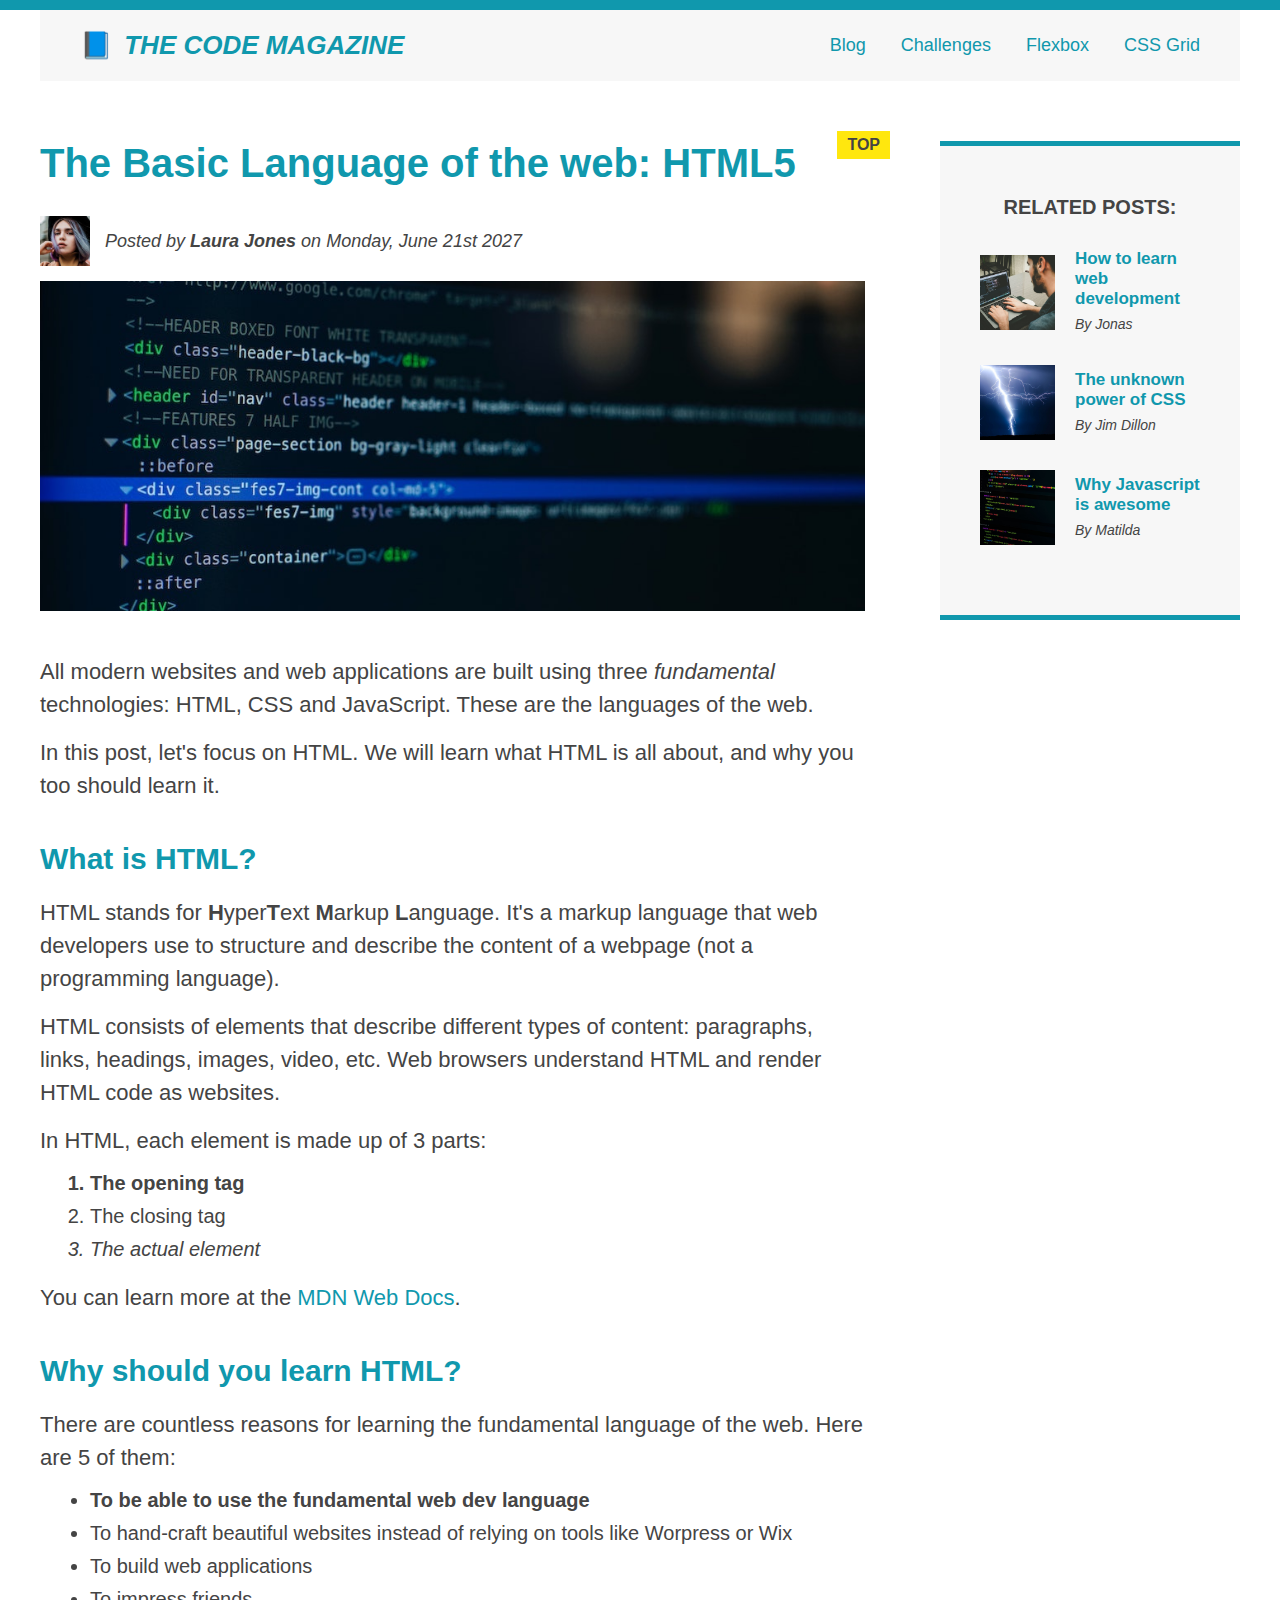
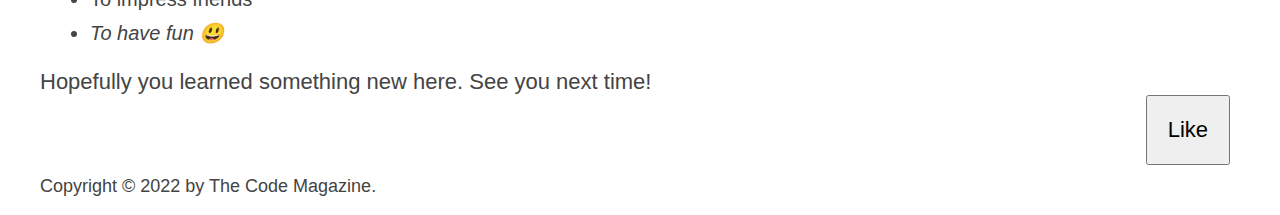
<file: index.html>
<!DOCTYPE html>
<html lang="en">
  <head>
    <meta http-equiv="Content-Type" content="text/html;charset=UTF-8" />
    <title>Basic Language of the web: HTML5</title>
    <link rel="stylesheet" href="style.css" />
  </head>

  <body>
    <div class="container">
      <header class="main-header clearfix">
        <h1>📘 The Code Magazine</h1>
        <nav>
          <a href="blog.html">Blog</a>
          <a href="#">Challenges</a>
          <a href="flexbox.html">Flexbox</a>
          <a href="css-grid.html">CSS Grid</a>
        </nav>
        <!-- <div class="clear"></div> -->
      </header>
      <!-- ONLY NEEDED FOR FLEXBOX -->
      <!-- <div class="row"> -->
      <article>
        <header class="post-header">
          <h2>The Basic Language of the web: HTML5</h2>
          <div class="author-box">
            <img
              src="img/laura-jones.jpg"
              alt="Author"
              class="author-img"
              width="50"
              height="50"
            />
            <p id="author" class="author">
              Posted by <strong>Laura Jones</strong> on Monday, June 21st 2027
            </p>
          </div>
          <img
            src="img/post-img.jpg"
            alt="HTML on the screen"
            width="500"
            height="200"
            class="post-img"
          />
        </header>
        <p>
          All modern websites and web applications are built using three
          <em>fundamental</em>
          technologies: HTML, CSS and JavaScript. These are the languages of the
          web.
        </p>
        <p>
          In this post, let's focus on HTML. We will learn what HTML is all
          about, and why you too should learn it.
        </p>
        <h3>What is HTML?</h3>
        <p>
          HTML stands for <strong>H</strong>yper<strong>T</strong>ext
          <strong>M</strong>arkup <strong>L</strong>anguage. It's a markup
          language that web developers use to structure and describe the content
          of a webpage (not a programming language).
        </p>
        <p>
          HTML consists of elements that describe different types of content:
          paragraphs, links, headings, images, video, etc. Web browsers
          understand HTML and render HTML code as websites.
        </p>
        <p>In HTML, each element is made up of 3 parts:</p>
        <ol>
          <li>The opening tag</li>
          <li>The closing tag</li>
          <li>The actual element</li>
        </ol>
        <p>
          You can learn more at the
          <a
            href="https://developer.mozilla.org/en-US/docs/Web/HTML"
            target="_blank"
            >MDN Web Docs</a
          >.
        </p>
        <h3>Why should you learn HTML?</h3>
        <p>
          There are countless reasons for learning the fundamental language of
          the web. Here are 5 of them:
        </p>
        <ul>
          <li>To be able to use the fundamental web dev language</li>
          <li>
            To hand-craft beautiful websites instead of relying on tools like
            Worpress or Wix
          </li>
          <li>To build web applications</li>
          <li>To impress friends</li>
          <li>To have fun 😃</li>
        </ul>
        <p>Hopefully you learned something new here. See you next time!</p>
      </article>
      <aside>
        <h4>Related posts:</h4>

        <ul class="related">
          <li class="related-post">
            <img
              src="img/related-1.jpg"
              alt="Person programming"
              width="75"
              height="75"
            />
            <div>
              <a href="#" class="related-link">How to learn web development</a>
              <p class="related-author">By Jonas</p>
            </div>
          </li>
          <li class="related-post">
            <img
              src="img/related-2.jpg"
              alt="Lightning"
              width="75"
              height="75"
            />
            <div>
              <a href="#" class="related-link">The unknown power of CSS</a>
              <p class="related-author">By Jim Dillon</p>
            </div>
          </li>
          <li class="related-post">
            <img
              src="img/related-3.jpg"
              alt="Javascript code on a screen"
              width="75"
              height="75"
            />
            <div>
              <a href="#" class="related-link">Why Javascript is awesome</a>
              <p class="related-author">By Matilda</p>
            </div>
          </li>
        </ul>
      </aside>
      <!-- </div> -->
      <footer>
        <p id="copyright" class="copyright text">
          Copyright &copy; 2022 by The Code Magazine.
        </p>
      </footer>
    </div>
    <button class="like">Like</button>
  </body>
</html>
</file>
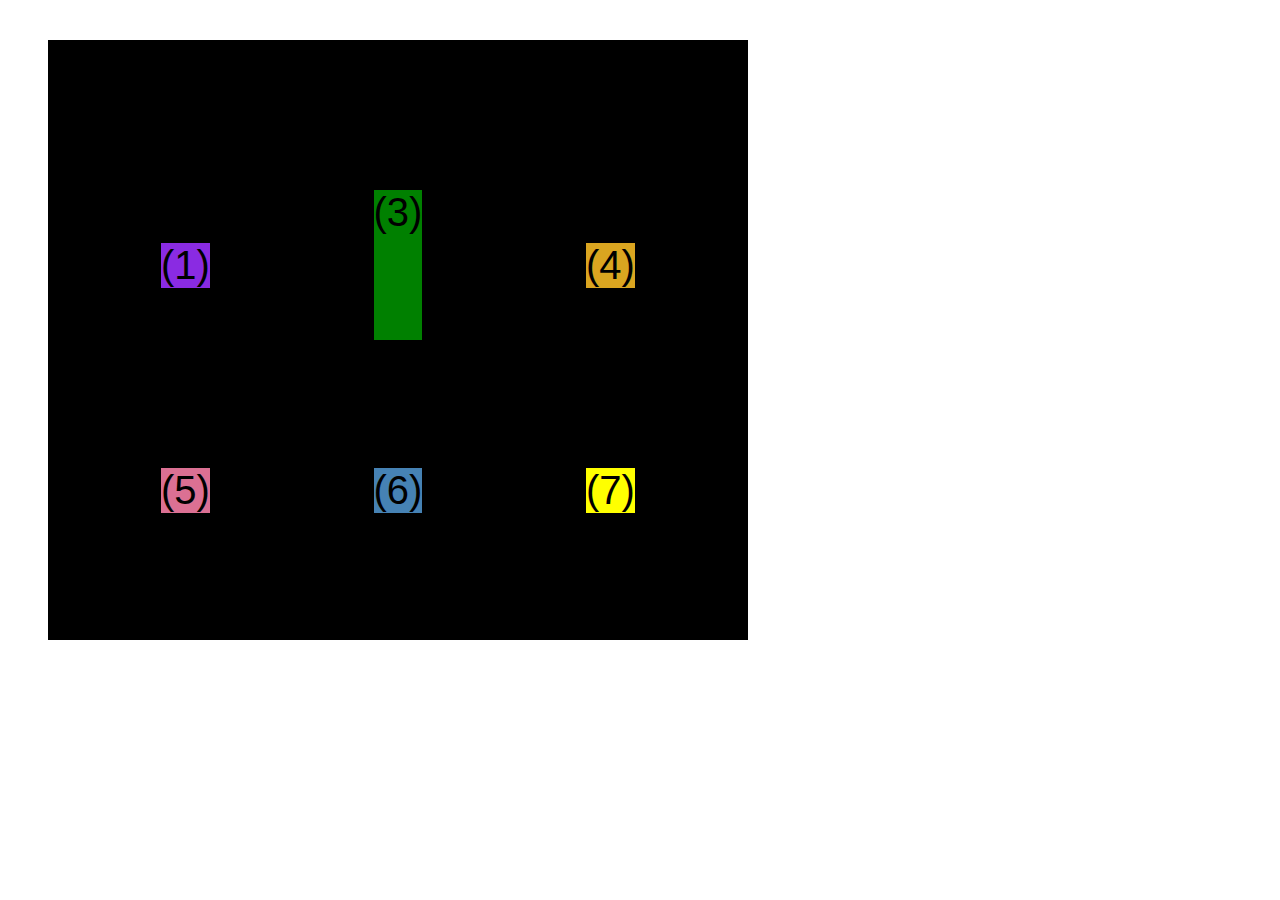
<file: css-grid.html>
<!DOCTYPE html>
<html lang="en">
  <head>
    <meta charset="UTF-8" />
    <meta http-equiv="X-UA-Compatible" content="IE=edge" />
    <meta name="viewport" content="width=device-width, initial-scale=1.0" />
    <title>CSS Grid</title>
    <style>
      .el--1 {
        background-color: blueviolet;
      }
      .el--2 {
        background-color: orangered;
      }
      .el--3 {
        background-color: green;
        height: 150px;
      }
      .el--4 {
        background-color: goldenrod;
      }
      .el--5 {
        background-color: palevioletred;
      }
      .el--6 {
        background-color: steelblue;
      }
      .el--7 {
        background-color: yellow;
      }
      .el--8 {
        background-color: crimson;
      }

      .container--1 {
        /* STARTER */
        font-family: sans-serif;
        background-color: #ddd;
        font-size: 40px;
        margin: 40px;

        /* CSS GRID */

        display: grid;
        /* grid-template-columns: 200px 200px 100px 100px;
        grid-template-rows: 300px 200px;
        grid-template-columns: 1fr 1fr 1fr 3fr; */
        grid-template-columns: repeat(4, 1fr);
        grid-template-rows: 1fr 1fr;

        row-gap: 20px;
        column-gap: 40px;
        /* TEMP*/
        display: none;
      }

      .el--8 {
        grid-column: 2 / 3;
        grid-row: 1/2;
      }

      .el--2 {
        /* grid-column: 1 / 4;
        grid-column: 1 / span 4;
       */
        grid-column: 1/-1;
        grid-row: 2/3;
      }

      .container--2 {
        /* STARTER */

        font-family: sans-serif;
        background-color: black;
        font-size: 40px;
        margin: 40px;

        width: 700px;
        height: 600px;

        /* CSS GRID */
        display: grid;
        grid-template-columns: 125px 200px 125px;
        grid-template-rows: 250px 100px;
        gap: 50px;

        /* Aligning tracks inside a container: distribute empty space
         */

        justify-content: center;
        /*  justify-content: space-between;*/
        align-content: center;

        /* Aligning items INSIDE cell: moving items inside cells
         */
        justify-items: center;
        align-items: center;
      }
    </style>
  </head>
  <body>
    <div class="container--1">
      <div class="el el--1">(1) HTML</div>
      <div class="el el--2">(2) and</div>
      <div class="el el--3">(3) CSS</div>
      <div class="el el--4">(4) are</div>
      <div class="el el--5">(5) amazing</div>
      <div class="el el--6">(6) languages</div>
      <!-- <div class="el el--7">(7) to</div> -->
      <div class="el el--8">(8) learn</div>
    </div>

    <div class="container--2">
      <div class="el el--1">(1)</div>
      <div class="el el--3">(3)</div>
      <div class="el el--4">(4)</div>
      <div class="el el--5">(5)</div>
      <div class="el el--6">(6)</div>
      <div class="el el--7">(7)</div>
    </div>
  </body>
</html>
</file>
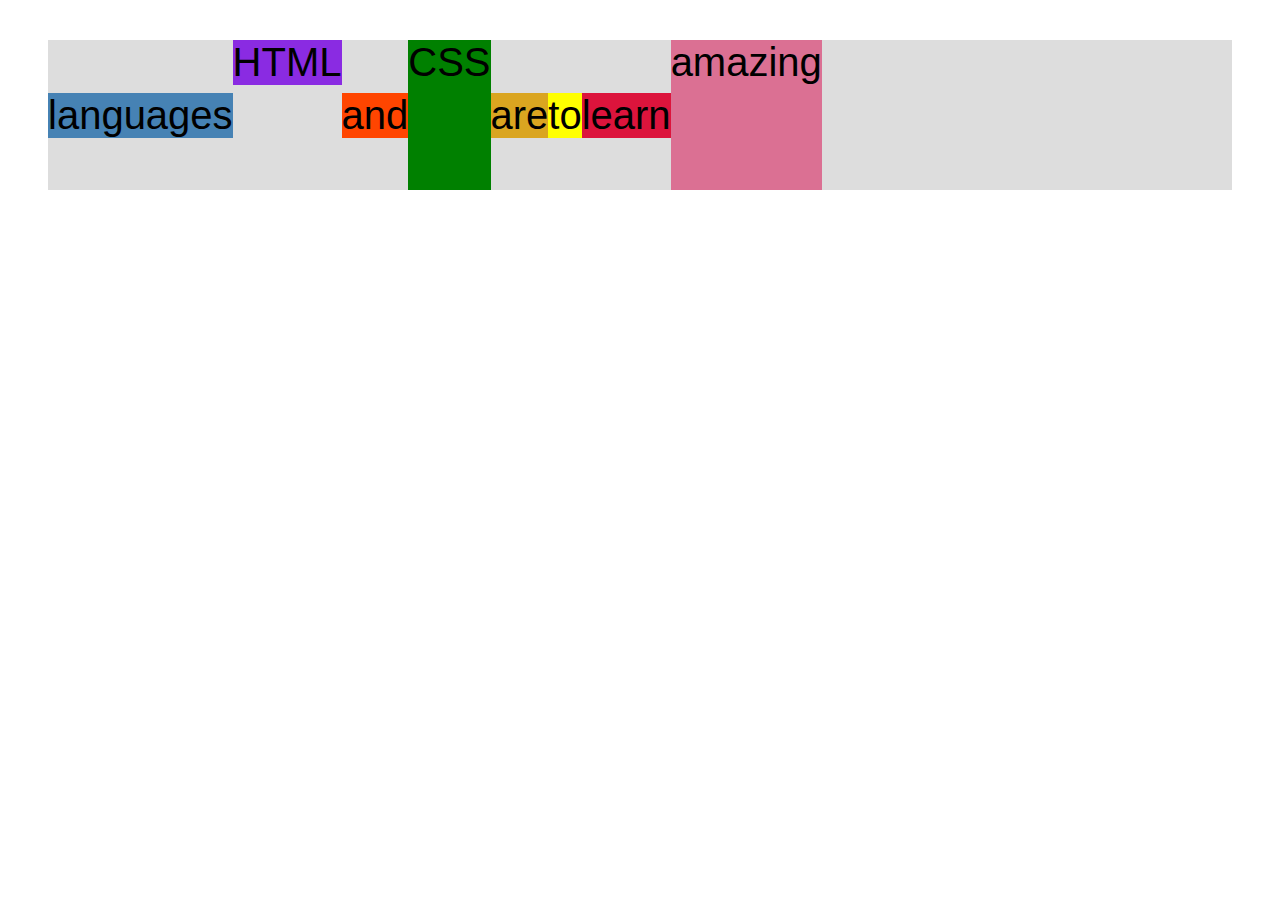
<file: flexbox.html>
<!DOCTYPE html>
<html lang="en">
  <head>
    <meta charset="UTF-8" />
    <meta http-equiv="X-UA-Compatible" content="IE=edge" />
    <meta name="viewport" content="width=device-width, initial-scale=1.0" />
    <title>Flexbox</title>
    <style>
      .el--1 {
        background-color: blueviolet;
      }
      .el--2 {
        background-color: orangered;
      }
      .el--3 {
        background-color: green;
        height: 150px;
      }
      .el--4 {
        background-color: goldenrod;
      }
      .el--5 {
        background-color: palevioletred;
      }
      .el--6 {
        background-color: steelblue;
      }
      .el--7 {
        background-color: yellow;
      }
      .el--8 {
        background-color: crimson;
      }

      .container {
        /* STARTER */
        font-family: sans-serif;
        background-color: #ddd;
        font-size: 40px;
        margin: 40px;

        /* FLEXBOX */
        display: flex;
        align-items: center;
        justify-content: flex-start;
      }
      .el--1 {
        align-self: flex-start;
      }
      .el--6 {
        order: -1;
      }

      .el--5 {
        align-self: stretch;
        order: 1;
      }
    </style>
  </head>
  <body>
    <div class="container">
      <div class="el el--1">HTML</div>
      <div class="el el--2">and</div>
      <div class="el el--3">CSS</div>
      <div class="el el--4">are</div>
      <div class="el el--5">amazing</div>
      <div class="el el--6">languages</div>
      <div class="el el--7">to</div>
      <div class="el el--8">learn</div>
    </div>
  </body>
</html>
</file>
<file: style.css>
* {
  margin: 0;
  padding: 0;
  box-sizing: border-box;
}

body {
  font-family: sans-serif;
  color: #444;
  border-top: 10px solid #1098ad;
  position: relative;
}

.container {
  width: 1200px;
  margin: 0 auto;
}

.main-header {
  background-color: #f7f7f7;
  padding: 20px 40px;
  /* margin-bottom: 60px; */
  /* height: 80px; */
}

nav {
  font-size: 18px;
}

/* article {
  margin-bottom: 60px;
} */

.post-header {
  margin-bottom: 40px;
}

.post-img {
  width: 100%;
  height: auto;
}

nav a:link {
  margin-right: 30px;
  /* margin-top: 10px; */
  display: inline-block;
}

nav a:link:last-child {
  margin-right: 0;
}

.like {
  font-size: 22px;
  padding: 20px;
  cursor: pointer;
  position: absolute;
  bottom: 50px;
  right: 50px;
}

h1::first-letter {
  font-style: normal;
  margin-right: 5px;
}

/* p::first-line {
  color: red;
} */

h2 {
  position: relative;
}

h2::after {
  content: "TOP";
  background-color: #ffe70e;
  color: #444;
  font-size: 16px;
  font-weight: bold;
  display: inline-block;
  padding: 5px 10px;
  position: absolute;
  top: -10px;
  right: -25px;
}

aside {
  background-color: #f7f7f7;
  border-top: 5px solid #1098ad;
  border-bottom: 5px solid #1098ad;
  padding: 50px 40px;

  /* width: 500px; */
}

h1,
h2,
h3 {
  color: #1098ad;
}

h1 {
  font-size: 26px;
  text-transform: uppercase;
  font-style: italic;
}

h2 {
  font-size: 40px;
  margin-bottom: 30px;
}

h3 {
  font-size: 30px;
  margin-bottom: 20px;
  margin-top: 40px;
}

h4 {
  font-size: 20px;
  text-transform: uppercase;
  text-align: center;
  margin-bottom: 30px;
}

p {
  font-size: 22px;
  line-height: 1.5;
  margin-bottom: 15px;
}

ul,
ol {
  margin-left: 50px;
  margin-bottom: 20px;
}

li {
  font-size: 20px;
  margin-bottom: 10px;
}

li:last-child {
  margin-bottom: 0;
}

/* footer p {
  font-size: 16px;
} */

/* header p {
  font-style: italic;
} */

#author {
  font-style: italic;
  font-size: 18px;
}

#copyright {
  font-size: 18px;
}

.related-author {
  font-size: 18px;
  font-weight: bold;
}

.related {
  list-style: none;
  margin-left: 0;
}

li:first-child {
  font-weight: bold;
}

li:last-child {
  font-style: italic;
}

/* this is a misconception, it will not work because parent have different children */
article p:first-child {
  color: red;
}
/* 
styling links */

a:link {
  color: #1098ad;
  text-decoration: none;
}

a:visited {
  color: #1098ad;
}

a:hover {
  color: orangered;
  font-weight: bold;
  text-decoration: underline orangered;
}

a:active {
  background-color: black;
  font-style: italic;
}

/* LVHA */

/* Resolving conflicts */

/* #copyright {
  color: red;
}

.copyright {
  color: blue;
}

.text {
  color: yellow;
}

footer p {
  color: green !important;
} */

/* FLOATS */
/*
.author-img {
  float: left;
  margin-bottom: 20px;
}

.author {
  float: left;
  margin-top: 10px;
  margin-left: 20px;
}

h1 {
  float: left;
}

nav {
  float: right;
}

.clear {
  clear: both;
}
.clearfix:after {
  clear: both;
  content: "";
  display: block;
}

article {
  width: 825px;
  float: left;
}
aside {
  width: 300px;
  float: right;
}
footer {
  clear: both;
}
*/

/* FLEXBOX */

.main-header {
  display: flex;
  align-items: center;
  justify-content: space-between;
}

.author-box {
  display: flex;
  align-items: center;
  margin-bottom: 15px;
}

.author {
  margin-bottom: 0;
  margin-left: 15px;
}

.related-post {
  display: flex;
  align-items: center;
  gap: 20px;
  margin-bottom: 30px;
}

.related-link:link {
  font-size: 17px;
  font-weight: bold;
  font-style: normal;
  margin-bottom: 5px;
  display: block;
}

.related-author {
  margin-bottom: 0;
  font-size: 14px;
  font-weight: normal;
  font-style: italic;
}
/*
FLEXBOX LAYOUT



.row {
  display: flex;
  align-items: flex-start;
  gap: 75px;
  margin-bottom: 60px;
}

article {
  flex: 1;
  margin-bottom: 0;
}

aside {
  /* DEFAULTS

  flex-grow: 0;
  flex-shrink: 1;
  flex-basis: auto; 

  flex: 0 0 300px;
}

*/

/* CSS GRID LAYOUT */
.container {
  display: grid;
  grid-template-columns: 1fr 300px;
  column-gap: 75px;
  row-gap: 60px;
  align-items: start;
  /* grid-template-rows: 1fr 1fr; */
}

.main-header {
  /* grid-column: 1 / span 2; */
  grid-column: 1/-1;
}

/* .article {
}

aside {
} */

footer {
  grid-column: 1/-1;
}
</file>
